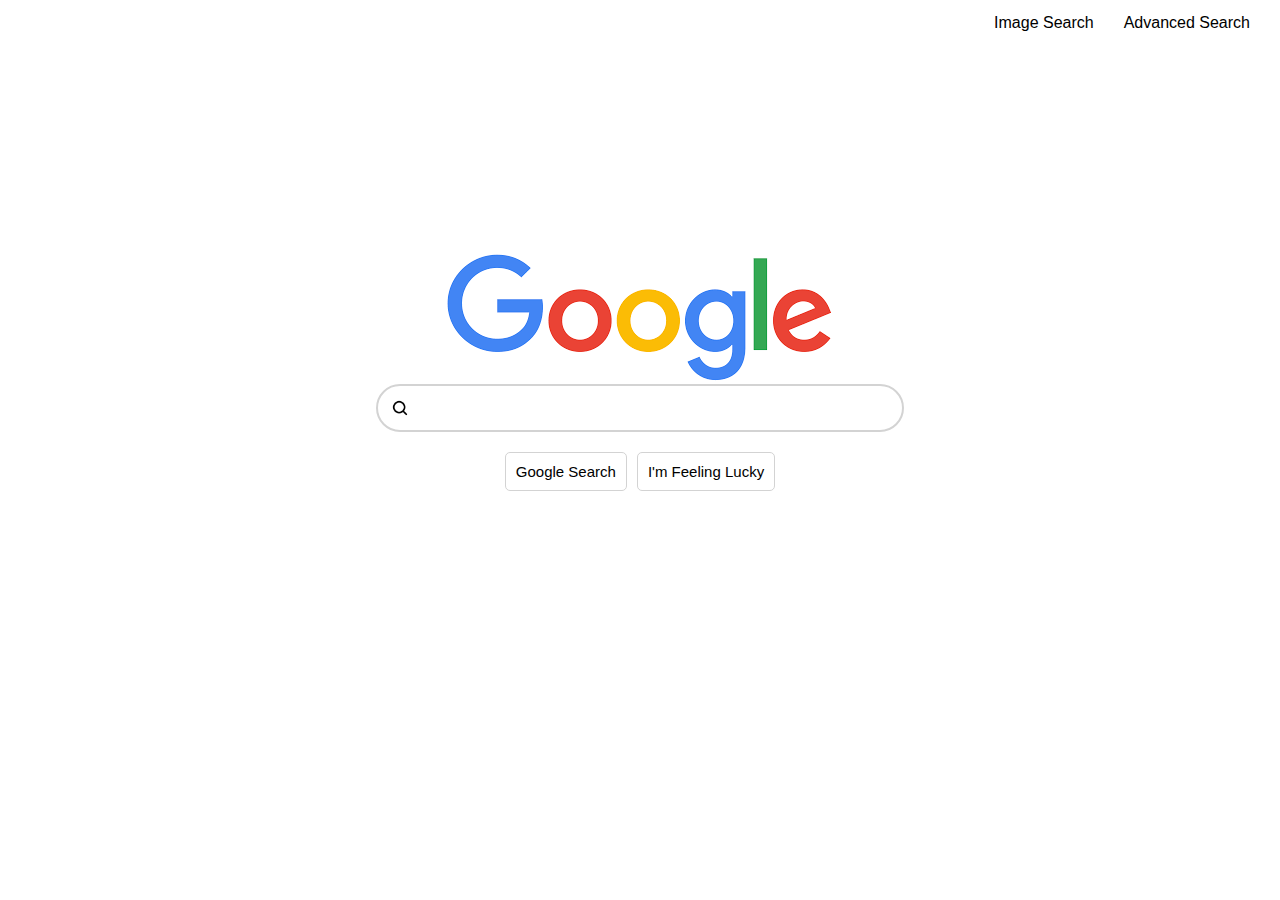
<file: index.html>
<!DOCTYPE html>
<html lang="en">

<head>
    <title>Search</title>
    <link rel="stylesheet" href="style.css">
</head>

<body>
    <header class="top">
        <div id="link">
            <a href="imagesearch.html">Image Search</a>
            <a href="advancedsearch.html">Advanced Search</a>
    </header>
    </div>
    <div id="main">
        <img class="logo" src="google-logo.png" alt="google logo">
        <form action="https://google.com/search">
            <div id="inputfield">
                <img class="magnifier" src="magnifying-glass.png" width="20px" height="20px" alt="magnifying glass"></i>
                <input type="text" name="q" />

            </div>
            <div id="button">
                <input type="submit" value="Google Search">
                <input type="submit" value="I'm Feeling Lucky">
            </div>
    </div>
    </form>
    </div>
</body>

</html>
</file>
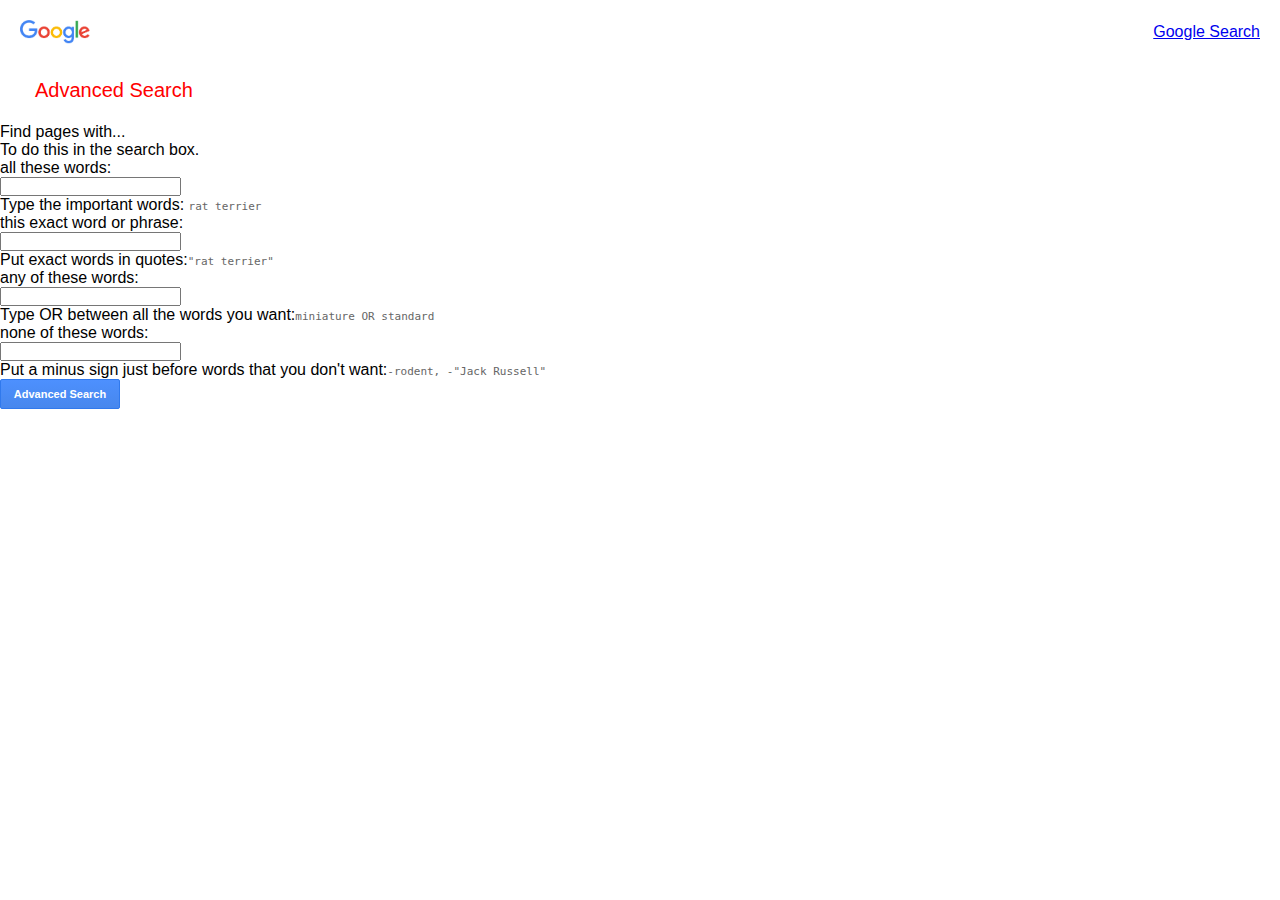
<file: advancedsearch.html>
<!DOCTYPE html>
<html lang="en">

<head>
  <title>Google Advanced Sarch</title>
  <link rel="stylesheet" href="style.css">
</head>

<body>
  <div class="advtop">
    <div class=" logosmall">
      <img class="logosmall" src="google-logo.png" alt="google logo">
    </div>
    <a href="index.html">Google Search</a>
  </div>
  <div class="subhead">
    <H3>Advanced Search</H3>
  </div>

  <form action="https://google.com/search">
    <div class="inputone">
      <div class="textDesHeading">Find pages with...</div>
      <div class="input-field"></div>
      <div class="ToDoHeading">To do this in the search box.</div>
    </div>
    <div class="inputone">
      <div class="textDes">all these words:</div>
      <div class="input-field">
        <input type="text" name="as_q" />
      </div>
      <div class="toDo">
        Type the important words: <span>rat terrier</span>
      </div>
    </div>
    <div class="inputone">
      <div class="textDes">this exact word or phrase:</div>
      <div class="input-field">
        <input type="text" name="as_epq" />
      </div>
      <div class="toDo">
        Put exact words in quotes:<span>"rat terrier"</span>
      </div>
    </div>
    <div class="inputone">
      <div class="textDes">any of these words:</div>
      <div class="input-field">
        <input type="text" name="as_oq" />
      </div>
      <div class="toDo">
        Type OR between all the words you want:<span>miniature OR standard</span>
      </div>
    </div>
    <div class="inputone">
      <div class="textDes">none of these words:</div>
      <div class="input-field">
        <input type="text" name="as_eq" />
      </div>
      <div class="toDo">
        Put a minus sign just before words that you don't want:<span>-rodent, -"Jack Russell"</span>
      </div>
    </div>
    <div class="inputone">
      <div class="textDes"></div>
      <div class="button">
        <input type="submit" value="Advanced Search" name="btnK" />
      </div>
    </div>
  </form>
</body>

</html>
</file>
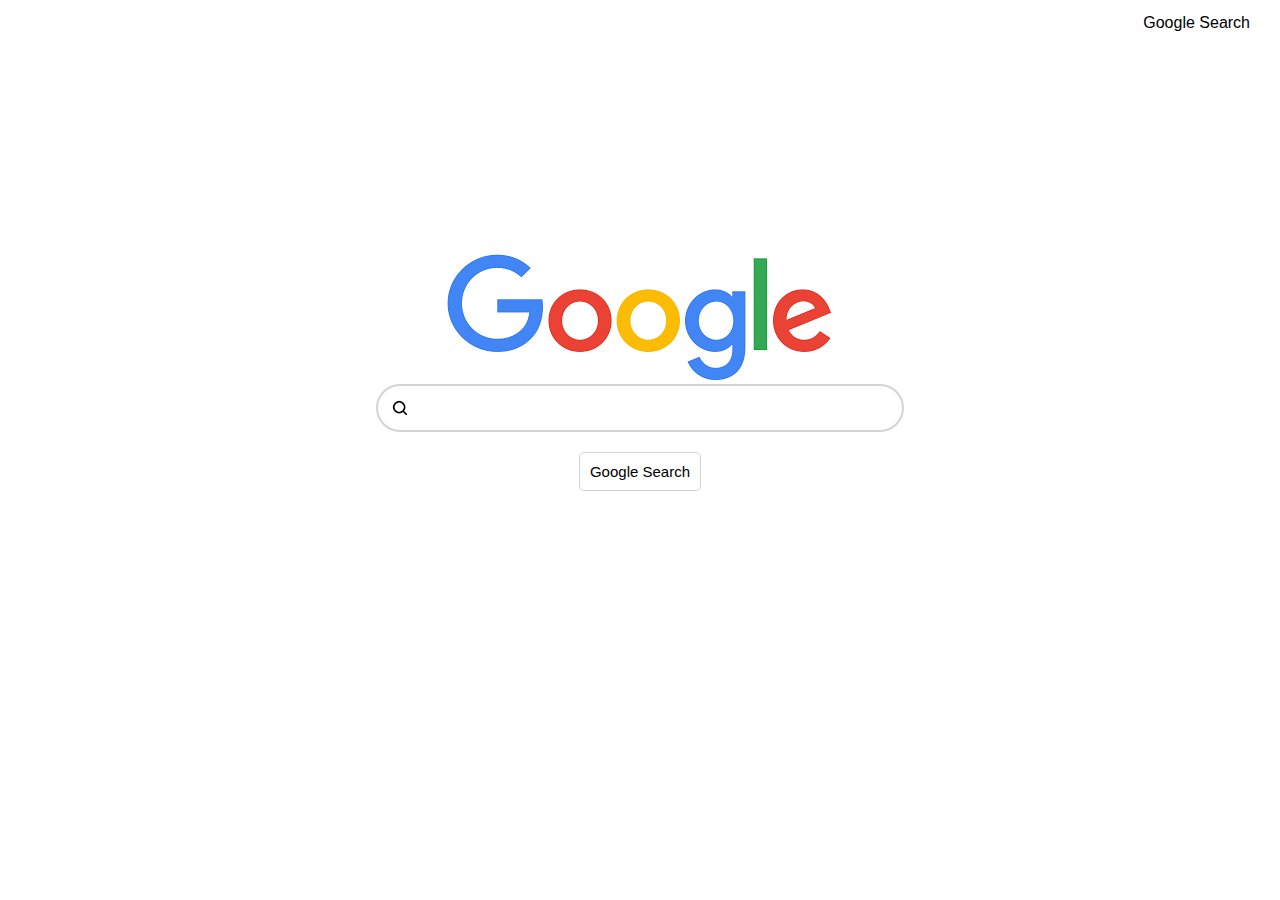
<file: imagesearch.html>
<!DOCTYPE html>
<html lang="en">

<head>
    <title>Google Image Search</title>
    <link rel="stylesheet" href="style.css">
</head>

<body>
    <header class="top">
        <div id="link">
            <a href="index.html">Google Search</a>
        </div>
    </header>
    <div id="main">
        <img class="logo" src="google-logo.png" alt="google logo">
        <form action="https://www.google.com/images">
            <div id="inputfield">
                <img class="magnifier" src="magnifying-glass.png" width="20px" height="20px" alt="magnifying glass">
                <input type="text" name="q">

            </div>
            <div id="button">
                <input type="submit" value="Google Search">
            </div>
    </div>
    </form>
    </div>
</body>

</html>
</file>
<file: style.css>
* {
    margin: 0px;
    padding: 0px;
}

body {
    font-family: Arial, sans-serif;
}

.top {
    height: 5vh;
    display: flex;
    align-items: center;
    justify-content: flex-end;
}

.top #link {
    margin-right: 30px;
    display: flex;
}

.top #link a {
    margin-left: 30px;
    font-size: medium;
    color: black;
    text-decoration: none;
}

#main {
    height: 75vh;
    display: flex;
    align-items: center;
    flex-direction: column;
    justify-content: center;
}

#main #inputfield {
    border: 1px solid;
    height: 20px;
    border-radius: 24px;
    display: flex;
    align-items: center;
    padding: 12px;
    width: 500px;
    border-width: 2px;
    color: lightgray
}



#main #inputfield:hover {
    color: gray;
}

#main #inputfield input {
    width: 100%;
    border: none;
    box-shadow: 0;
    margin-left: 7px;
    outline-width: 0;
    font-size: 15px;
}

#main #button {
    justify-content: center;
    display: flex;
}

#main #button input {
    background-color: white;
    border: solid lightgray 1px;
    border-radius: 5px;
    font-size: 15px;
    margin: 20px 5px;
    padding: 10px;
    text-align: center;
}

.advtop {
    display: flex;
    justify-content: space-between;
    align-items: center;
    padding: 20px;
    font-size: medium;
}

.logosmall {
    width: auto;
    display: flex;
    align-items: center;
}

.logosmall img {
    width: 70px;
    height: auto;
}

.subhead {
    border-bottom: 1px solid white;
}

.subhead h3 {
    color: red;
    font-size: 20px;
    margin-bottom: 20px;
    margin-left: 35px;
    margin-top: 15px;
    font-weight: normal;
}

.inputOne .textDesHeading {
    font-size: 15px;
    min-width: 170px;
    width: 16%;
    font-weight: 500;
    color: black;
}

.inputOne {
    display: flex;
    align-items: center;
    max-width: 1140px;
    min-width: 200px;
    width: 95%;
    margin: 40px 2% 0 45px;
}

.inputOne .textDes {
    width: 200px;
    font-size: 15px;
}

.inputOne .input-field {
    min-width: 165px;
    width: 50%;
}

.inputOne .input-field input {
    border-radius: 1px;
    border: 1px solid lightgrey;
    font-size: 12px;
    height: 25px;
    padding: 1px 8px;
}

.inputOne .toDo {
    width: 30%;
    min-width: 15px;
    color: black;
    font-size: 13px;
    white-space: pre;
}

span {
    color: #666;
    font-family: monospace;
    font-size: 11px;
    white-space: pre;
}

.inputOne .button {
    width: 50%;
    display: flex;
    justify-content: flex-end;
}

.button input {
    background-color: #4d90fe;
    background-image: -webkit-linear-gradient(top, #4d90fe, #4787ed);
    color: white;
    height: 30px;
    min-width: 120px;
    border: 1px solid #3079ed;
    color: #fff;
    border-radius: 2px;
    font-size: 11px;
    font-weight: bold;
}
</file>
